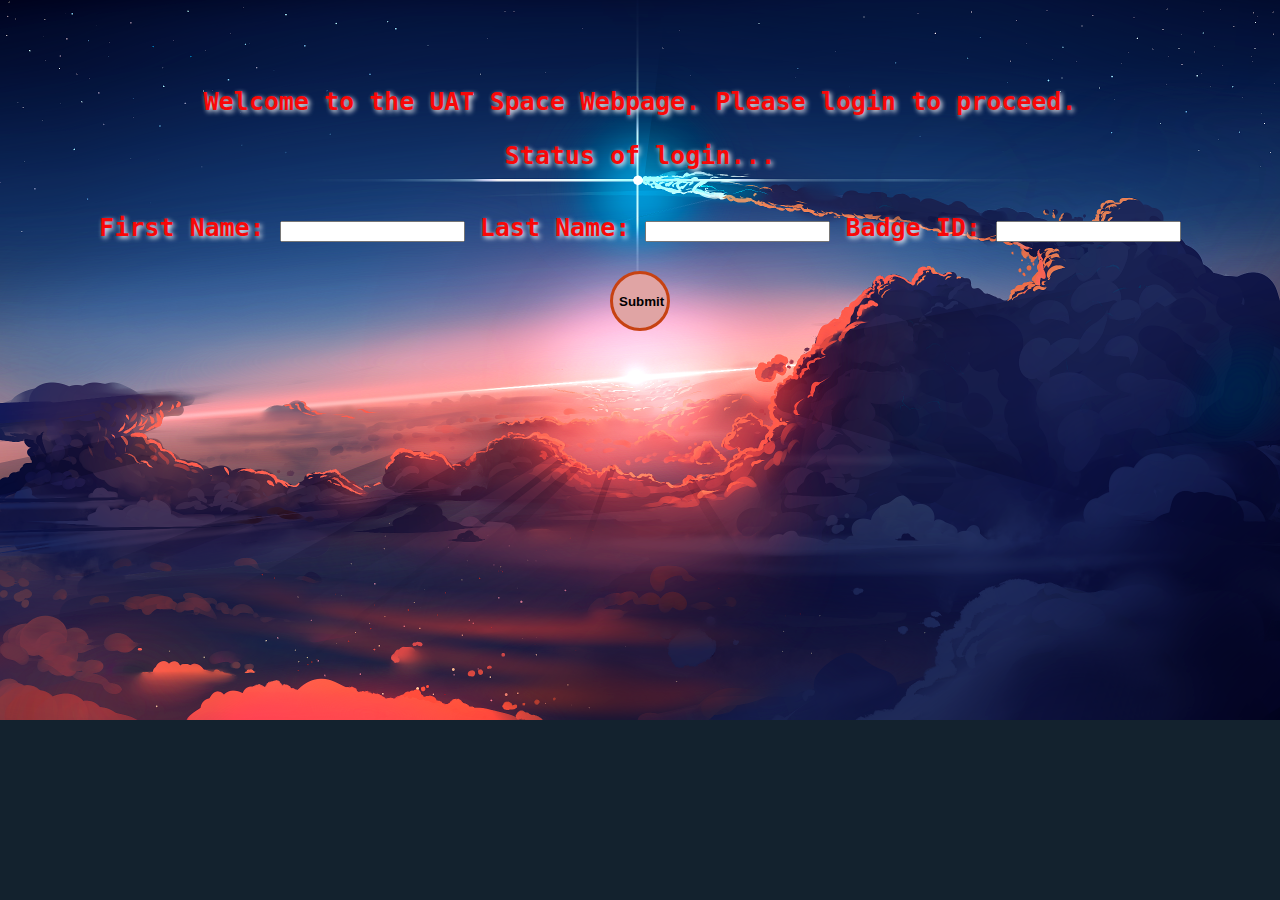
<file: index.html>
<!DOCTYPE html>
<!--
    Author: Max Edward
    Email: maxedwar@uat.edu
    Refer to UATSpaceHome.html for Assignment
-->
<html>
  <head>
    <link href="style.css" rel="stylesheet" type="text/css" />
    <link rel="preconnect" href="https://fonts.gstatic.com" />
    <link
      href="https://fonts.googleapis.com/css2?family=Zen+Dots&display=swap"
      rel="stylesheet"
    />
    <script src="login.js"></script>
    <title>Please Login to Proceed</title>
  </head>
  <br />
  <br />
  <br />
  <body>
    <div style="text-align: center">
      <p class="text">
        Welcome to the UAT Space Webpage. Please login to proceed.
      </p>
      <p id="loginstatus" class="text">Status of login...</p>
      <br />
      <form id="creditsubmit" onsubmit="return false" class="text">
        First Name: <input type="text" id="f_name" /> Last Name:
        <input type="text" id="l_name" /> Badge ID:
        <input type="number" id="badgeid" />
        <br />
        <br />
        <button class="button" onclick="checkcredit()">Submit</button>
      </form>
    </div>
  </body>
</html>
</file>
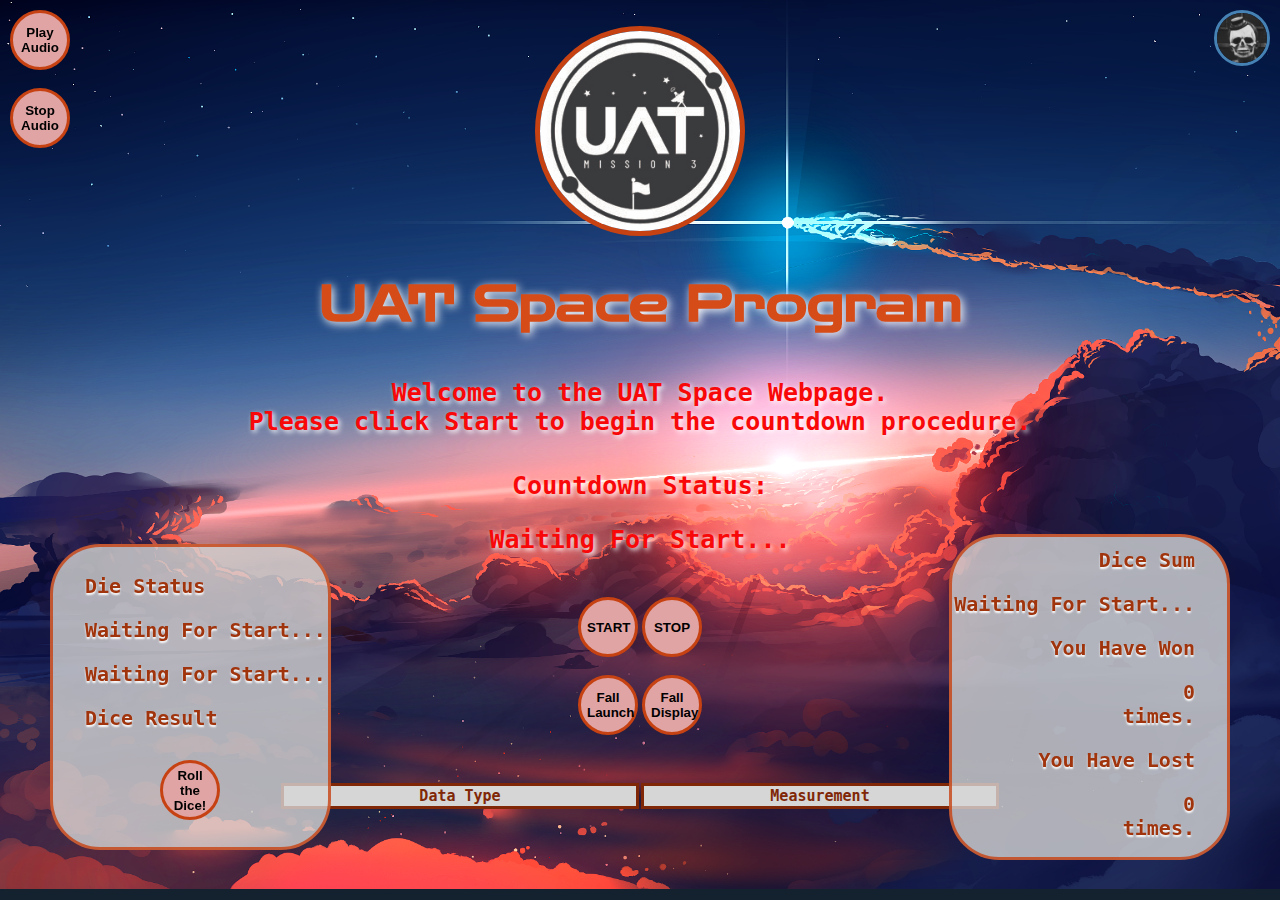
<file: UATSpaceHome.html>
<!DOCTYPE html>
<!--
    Author: Max Edward
    Email: maxedwar@uat.edu
    Wk10 Assignment, Assignment Name: UAT Space Program- we have SOUND!
-->
<html>
  <head>
    <link href="style.css" rel="stylesheet" type="text/css" />
    <link rel="preconnect" href="https://fonts.gstatic.com" />
    <link
      href="https://fonts.googleapis.com/css2?family=Zen+Dots&display=swap"
      rel="stylesheet"
    />
    <script src="class.js"></script>
    <script src="dataLoader.js"></script>
    <script src="countdown.js"></script>
    <script src="playdice.js"></script>
    <script src="audio.js"></script>
    <title>UAT Space Program - Max E.</title>
    <script>
      //Creating necessary variables for Data Readout.
      var theTime = new Date();
      var tempTime = new Date();
      var time_interval = 5000;
      var last_iteration = 0;
      var running = true;
      var index = 0;
      var timer;
      //Puts data into array.
      var data = getData();
      //Function to load & display data.
      function updateDisplay() {
        theTime = new Date();
        var timeRead = data[index].time_seconds;
        if (timeRead >= 5) {
          document.getElementById("data").rows["seconds"].innerHTML = dataRow(
            "Time Elapsed",
            data[index].time_seconds,
            "seconds"
          );
          document.getElementById("data").rows["latitude"].innerHTML = dataRow(
            "Latitude",
            data[index].latitude,
            " "
          );
          document.getElementById("data").rows["longitude"].innerHTML = dataRow(
            "Longitude",
            data[index].longitude,
            " "
          );
          document.getElementById("data").rows["gpsSensorAlt"].innerHTML =
            dataRow("GPS Sensor Altitude", data[index].gps_altitude, " ");
          document.getElementById("data").rows["bmpSensorAlt"].innerHTML =
            dataRow("BMP Sensor Altitude", data[index].bmpSensor_altitude, " ");
          document.getElementById("data").rows["bmpSensorPres"].innerHTML =
            dataRow("BMP Sensor Pressure", data[index].bmpSensor_pressure, " ");
          document.getElementById("data").rows["bmpSensorTemp"].innerHTML =
            dataRow("BMP Sensor Temperature", data[index].bmpSensor_temp, " ");
          document.getElementById("data").rows["digiSensorTemp"].innerHTML =
            dataRow("Digital Sensor Pressure", data[index].digSensor_temp, " ");
          document.getElementById("data").rows["cssSensorTemp"].innerHTML =
            dataRow("CSS Sensor Temperature", data[index].cssSensor_temp, " ");
          document.getElementById("data").rows["cssSensorECO2"].innerHTML =
            dataRow("CSS Sensor ECO2", data[index].cssSensor_eCO2, " ");
          document.getElementById("data").rows["cssSensorTVOC"].innerHTML =
            dataRow("CSS Sensor TVOC", data[index].cssSensor_TVOC, " ");
          document.getElementById("data").rows["UV"].innerHTML = dataRow(
            "UV",
            data[index].UV,
            " "
          );
          document.getElementById("data").rows["accelX"].innerHTML = dataRow(
            "Acceleration X",
            data[index].accelX,
            " "
          );
          document.getElementById("data").rows["accelY"].innerHTML = dataRow(
            "Acceleration Y",
            data[index].accelY,
            " "
          );
          document.getElementById("data").rows["accelZ"].innerHTML = dataRow(
            "Acceleration Z",
            data[index].accelZ,
            " "
          );
          document.getElementById("data").rows["magneticX"].innerHTML = dataRow(
            "Magnetic X",
            data[index].magnetX,
            " "
          );
          document.getElementById("data").rows["magneticY"].innerHTML = dataRow(
            "Magnetic Y",
            data[index].magnetY,
            " "
          );
          document.getElementById("data").rows["magneticZ"].innerHTML = dataRow(
            "Magnetic Z",
            data[index].magnetZ,
            " "
          );
          document.getElementById("data").rows["gyroX"].innerHTML = dataRow(
            "Gyro X",
            data[index].gyroX,
            " "
          );
          document.getElementById("data").rows["gyroY"].innerHTML = dataRow(
            "Gyro Y",
            data[index].gyroY,
            " "
          );
          document.getElementById("data").rows["gyroZ"].innerHTML = dataRow(
            "Gyro Z",
            data[index].gyroZ,
            " "
          );
          if (index < 500) {
            index++;
          } else {
            index = 0;
          }
        }
        console.log(
          "The Current Time Is: " +
            theTime.getHours() +
            ":" +
            theTime.getMinutes() +
            ":" +
            theTime.getSeconds()
        );
      }
    </script>
  </head>
  <body>
    <div class="audio">
      <button id="startaudio" class="button" onclick="playAudio();">Play Audio</button>
      <br />
      <br />
      <button id="stopaudio" class="button" onclick="stopAudio();">Stop Audio</button>
    </div>
    <br />
    <div style="text-align: center">
      <img class="logo" src="UATspaceLogo.jpg" alt="UAT Space Logo" />
      <br />
      <h1 class="title">UAT Space Program</h1>
      <img class="profpic" src="Skelly.png" alt="Max Edward" />
      <p class="text" style="padding: 10px">
        Welcome to the UAT Space Webpage. <br /> Please click Start to begin the
        countdown procedure.
      </p>
    </div>
    <div style="text-align: center" class="text">
      <p>Countdown Status:</p>
      <p id="countdownstatus">Waiting For Start...</p>
    </div>
    <br />
    <div style="text-align: center">
      <button
        id="startbutton"
        class="button"
        onclick="start(); countdowntimer()"
      >
        START
      </button>
      <button id="stopbutton" class="button" onclick="stop()">STOP</button>
    </div>
    <br />
    <script>
      var fallLaunch = new Mission(
        100, //fuelLevel
        100, //oxygenLevel
        100, //foodLevel
        "Endurance", //SpaceCraft
        15, //launchDateDay
        "October", //launchDateMonth
        2022, //launchDateYear
        5 //numAstronauts
      );
      var springLaunch = new Mission(
        79, //fuelLevel
        50, //oxygenLevel
        92, //foodLevel
        "Ranger", //SpaceCraft
        12, //launchDateDay
        "April", //launchDateMonth
        2023, //launchDateYear
        2 //numAstronauts
      );
    </script>
    <div style="text-align: center">
      <button class="button" onclick="launchFall();">Fall Launch</button>
      <button class="button" onclick="displayFall()">Fall Display</button>
    </div>
    <br />
    <br />
    <div>
      <center>
        <table id="data" style="padding: 10px">
          <thead>
            <tr>
              <th>Data Type</th>
              <th>Measurement</th>
            </tr>
          </thead>
          <tbody>
            <tr id="seconds"></tr>
            <tr id="latitude"></tr>
            <tr id="longitude"></tr>
            <tr id="gpsSensorAlt"></tr>
            <tr id="bmpSensorAlt"></tr>
            <tr id="bmpSensorPres"></tr>
            <tr id="bmpSensorTemp"></tr>
            <tr id="digiSensorTemp"></tr>
            <tr id="cssSensorTemp"></tr>
            <tr id="cssSensorECO2"></tr>
            <tr id="cssSensorTVOC"></tr>
            <tr id="UV"></tr>
            <tr id="accelX"></tr>
            <tr id="accelY"></tr>
            <tr id="accelZ"></tr>
            <tr id="magneticX"></tr>
            <tr id="magneticY"></tr>
            <tr id="magneticZ"></tr>
            <tr id="gyroX"></tr>
            <tr id="gyroY"></tr>
            <tr id="gyroZ"></tr>
          </tbody>
        </table>
        <br />
        <!-- Below is code for current time. We never finished refining this code. 
          <div class="text">
          The Current Time is:
          <div id="time"></div>
        </div>
        -->
      </center>
    </div>
    <!-- Below is code for Dice Game-->
    <div class="textbackdropstatus"></div>
    <div class="roll">
      <p>Die Status</p>
      <p id="die1status">Waiting For Start...</p>
      <p id="die2status">Waiting For Start...</p>
      <p id="diceresult">Dice Result</p>
    </div>
    <div class="roll">
      <button
        class="button"
        style="position: fixed; left: 160px; bottom: 80px"
        onclick="playdice()"
      >
        Roll the Dice!
      </button>
    </div>
    <div class="textbackdropsum"></div>
    <div class="sum">
      Dice Sum
      <p id="dicesum">Waiting For Start...</p>
      <p id="wins">You Have Won <div id="winstatus">0</div>times.</p>
      <p id="losses">You Have Lost <div id="losestatus">0</div>times.</p>
    </div>
  </body>
</html>
</file>
<file: style.css>
.title {
  position: relative;
  font-style: normal;
  color: rgb(214, 76, 25);
  font-family: "Zen Dots", cursive;
  font-size: 50px;
  text-shadow: 2px 2px 10px rgb(255, 255, 255);
}
body {
  background-image: url(Rocket.png);
  background-color: rgb(19, 34, 46);
  background-repeat: no-repeat;
  background-size: cover;
  background-attachment: scroll;
}
.logo {
  width: 200px;
  border-style: solid;
  border-radius: 250px;
  border-width: 5px;
  border-color: rgb(199, 66, 18);
}
.profpic {
  width: 50px;
  position: fixed;
  top: 10px;
  right: 10px;
  border-style: solid;
  border-radius: 100px;
  border-width: 3px;
  border-color: steelblue;
}
.button {
  background-color: rgb(224, 164, 164);
  width: 60px;
  height: 60px;
  border-style: solid;
  border-radius: 60px;
  border-width: 3px;
  border-color: rgb(199, 66, 18);
  font-weight: bold;
}
button:hover {
  background-color: rgb(199, 66, 18);
}
.text {
  font-family: monospace;
  font-size: 25px;
  text-shadow: 2px 2px 5px rgb(255, 255, 255);
  font-weight: bold;
  color: rgb(248, 8, 8);
}
.roll {
  position: fixed;
  left: 85px;
  bottom: 150px;
  font-family: monospace;
  font-size: 20px;
  text-shadow: 0px 2px 2px rgb(255, 255, 255);
  font-weight: bold;
  color: rgb(160, 52, 13);
}
.textbackdropstatus {
  position: fixed;
  left: 50px;
  bottom: 50px;
  height: 300px;
  width: 275px;
  background-color: rgba(214, 214, 214, 0.8);
  border-style: solid;
  border-color: rgba(199, 66, 18, 0.8);
  border-width: 3px;
  border-radius: 50px;
}
.sum {
  text-align: right;
  position: fixed;
  right: 85px;
  bottom: 40px;
  font-family: monospace;
  font-size: 20px;
  text-shadow: 0px 2px 2px rgb(255, 255, 255);
  font-weight: bold;
  color: rgb(160, 52, 13);
}
.textbackdropsum {
  position: fixed;
  right: 50px;
  bottom: 40px;
  height: 320px;
  width: 275px;
  background-color: rgba(214, 214, 214, 0.8);
  border-style: solid;
  border-color: rgba(199, 66, 18, 0.8);
  border-width: 3px;
  border-radius: 50px;
}
th,
td,
tr {
  width: 350px;
  font-family: monospace;
  font-size: 15px;
  color: rgb(128, 39, 7);
  border-style: solid;
  background-color: rgba(214, 214, 214, 0.932);
}
.audio {
  width: 50px;
  position: fixed;
  top: 10px;
  left: 10px;
}
</file>
